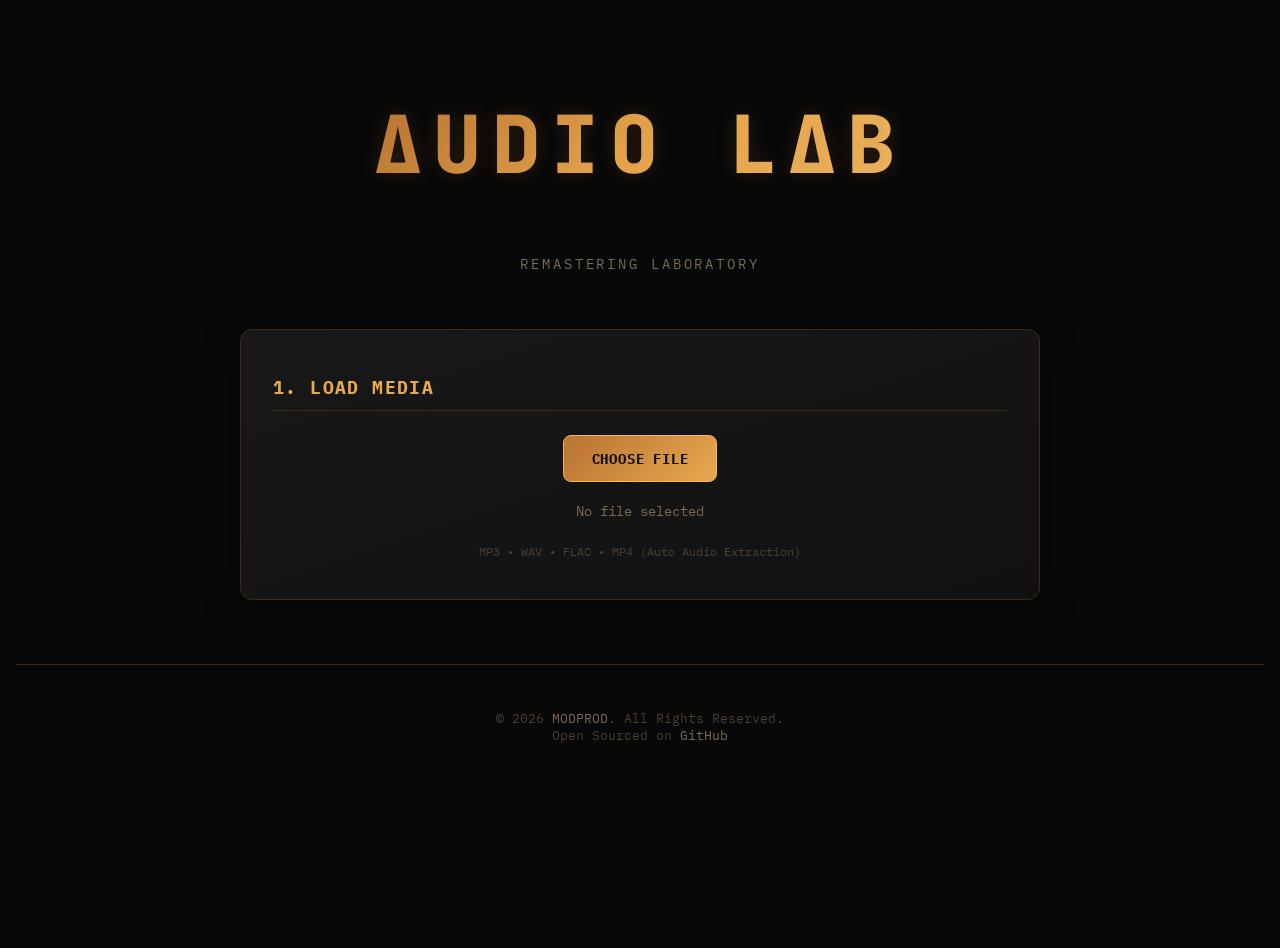
<file: index.html>
<!DOCTYPE html>
<html lang="fr">
<head>
    <meta charset="UTF-8">
    <meta name="viewport" content="width=device-width, initial-scale=1.0">
    <title>ΔUDIO LΔB | MODPROD</title>
    <meta name="description" content="Free online tool to remaster and enhance your audio tracks – EQ, compression, effects.">

    <!-- PWA Meta complet (comme tu l’as demandé) -->
    <meta name="theme-color" content="#ff8c00">
    <meta name="apple-mobile-web-app-capable" content="yes">
    <meta name="apple-mobile-web-app-status-bar-style" content="black-translucent">
    <meta name="apple-mobile-web-app-title" content="AudioLab Pro">

    <!-- Manifest -->
    <link rel="manifest" href="manifest.json">

    <!-- Toutes les icônes que tu as listées -->
    <link rel="icon" type="image/png" sizes="16x16"   href="assets/icon-16x16.png">
    <link rel="icon" type="image/png" sizes="32x32"   href="assets/icon-32x32.png">
    <link rel="icon" type="image/png" sizes="48x48"   href="assets/icon-48x48.png">
    <link rel="icon" type="image/png" sizes="64x64"   href="assets/icon-64x64.png">
    <link rel="icon" type="image/png" sizes="128x128" href="assets/icon-128x128.png">
    <link rel="icon" type="image/png" sizes="256x256" href="assets/icon-256x256.png">
    <link rel="icon" type="image/png" sizes="512x512" href="assets/icon-512x512.png">
    <link rel="apple-touch-icon" sizes="128x128" href="assets/icon-128x128.png">
    <link rel="apple-touch-icon" sizes="256x256" href="assets/icon-256x256.png">

    <!-- Fonts -->
    <link rel="preconnect" href="https://fonts.googleapis.com">
    <link rel="preconnect" href="https://fonts.gstatic.com" crossorigin>
    <link href="https://fonts.googleapis.com/css2?family=JetBrains+Mono:wght@800;900&family=IBM+Plex+Mono:wght@400;500;700&display=swap" rel="stylesheet">

    <style>
        :root {
            --copper: #b87333;
            --copper-light: #d4944a;
            --copper-bright:#e8a84e;
            --copper-glow: #f0b860;
            --black: #080808;
            --surface-1: #111111;
            --surface-2: #181818;
            --surface-3: #202020;
            --border-copper:#3d2a10;
            --text-primary: #e8ddd0;
            --text-muted: #7a6a58;
            --text-dim: #4a3f34;
        }

        body {
            font-family: 'IBM Plex Mono', monospace;
            background: var(--black);
            color: var(--text-primary);
            margin: 0;
            padding: 1.5rem 1rem;
            min-height: 100vh;
        }

        header {
            text-align: center;
            margin: 1.5rem 0 3.5rem;
        }

        .delta-title {
            font-family: 'JetBrains Mono', monospace;
            font-weight: 900;
            font-size: clamp(2.5rem, 8vw, 5rem);
            letter-spacing: 0.14em;
            background: linear-gradient(135deg, #b87333, #e8a84e, #f0b860);
            -webkit-background-clip: text;
            -webkit-text-fill-color: transparent;
            text-shadow: 0 0 20px rgba(184, 115, 51, 0.2);
            line-height: 1.05;
            display: inline-block;
            transition: transform 0.3s ease;
        }

        .delta-title:hover {
            transform: scale(1.02);
            filter: drop-shadow(0 0 10px rgba(184, 115, 51, 0.3));
        }

        .subtitle {
            margin-top: 0.9rem;
            font-size: 0.9rem;
            color: var(--text-muted);
            letter-spacing: 0.2em;
            text-transform: uppercase;
        }

        .container {
            max-width: 800px;
            margin: 0 auto;
        }

        .control-group {
            background: linear-gradient(162deg, #181818, #111111);
            padding: 1.8rem 2rem;
            border-radius: 12px;
            margin-bottom: 2rem;
            border: 1px solid var(--border-copper);
            box-shadow: 0 8px 32px rgba(0,0,0,0.5);
        }

        .control-group h3 {
            color: var(--copper-bright);
            font-size: 1.1rem;
            margin-bottom: 1.4rem;
            border-bottom: 1px solid var(--border-copper);
            padding-bottom: 0.7rem;
            letter-spacing: 0.08em;
            text-transform: uppercase;
        }

        .btn {
            padding: 0.85rem 1.7rem;
            border-radius: 8px;
            font-weight: 700;
            cursor: pointer;
            transition: all 0.2s ease;
            letter-spacing: 0.06em;
            display: inline-block;
            text-align: center;
            text-transform: uppercase;
            font-size: 0.85rem;
            border: none;
        }

        .btn-primary {
            background: linear-gradient(135deg, #b87333, #e8a84e);
            color: #0e0e0e;
            border: 1px solid #f0b860;
        }

        .btn-primary:hover {
            background: linear-gradient(135deg, #e8a84e, #f0b860);
            box-shadow: 0 0 20px rgba(232, 168, 78, 0.4);
            transform: translateY(-1px);
        }

        input[type="range"] {
            width: 100%;
            height: 6px;
            background: #222;
            border-radius: 4px;
            outline: none;
            -webkit-appearance: none;
        }

        input[type="range"]::-webkit-slider-thumb {
            -webkit-appearance: none;
            width: 18px;
            height: 18px;
            background: #f0b860;
            border-radius: 50%;
            border: 2px solid #000;
            cursor: pointer;
            box-shadow: 0 0 10px rgba(240, 184, 96, 0.4);
        }

        .slider-row {
            margin-bottom: 1.5rem;
        }

        .slider-label {
            display: flex;
            justify-content: space-between;
            font-size: 0.75rem;
            color: var(--text-muted);
            margin-bottom: 0.5rem;
            text-transform: uppercase;
        }

        .player-box {
            display: flex;
            flex-direction: column;
            align-items: center;
            gap: 1rem;
        }

        .hidden { display: none; }

        #playback-status {
            font-size: 0.7rem;
            color: var(--copper-light);
            background: rgba(184, 115, 51, 0.1);
            padding: 2px 8px;
            border-radius: 4px;
        }

        #install-btn {
            margin: 1rem auto;
            display: none;
            padding: 0.9rem 2rem;
            font-size: 1rem;
        }

        footer {
            margin-top: 4rem;
            padding-top: 2rem;
            border-top: 1px solid var(--border-copper);
            text-align: center;
            font-size: 0.8rem;
            color: var(--text-dim);
        }

        footer a { color: var(--text-muted); text-decoration: none; }
        footer a:hover { color: var(--copper-bright); }
    </style>
</head>
<body>

<header>
    <h1 class="delta-title">ΔUDIO LΔB</h1>
    <p class="subtitle">Remastering Laboratory</p>
    <button id="install-btn" class="btn btn-primary">Installer ΔUDIO LΔB</button>
</header>

<main class="container">
    <!-- Step 1: Import -->
    <section id="import-section" class="control-group">
        <h3>1. Load Media</h3>
        <div style="margin: 1.5rem 0; text-align: center;">
            <label for="audioFile" class="btn btn-primary">
                Choose File
            </label>
            <input type="file" id="audioFile" accept="audio/*,video/mp4" class="hidden"/>
            <p id="fileName" style="margin-top:1.2rem; color:var(--text-muted); font-size: 0.85rem;">No file selected</p>
        </div>
        <p style="font-size:0.75rem; color:var(--text-dim); text-align: center;">
            MP3 • WAV • FLAC • MP4 (Auto Audio Extraction)
        </p>
    </section>

    <!-- Step 2: Lab (Controls) -->
    <section id="lab-section" class="control-group hidden">
        <div style="display: flex; justify-content: space-between; align-items: center; margin-bottom: 1.5rem;">
            <h3>2. Mixing Studio</h3>
            <span id="playback-status" class="mono">STOPPED</span>
        </div>
        <div class="player-box mb-8">
            <audio id="audio-player"></audio>
            <button id="play-btn" class="btn btn-primary" style="width: 100%;">PLAY / PAUSE</button>
        </div>
        <div style="display: grid; grid-template-columns: repeat(auto-fit, minmax(250px, 1fr)); gap: 1.5rem;">
            <div class="slider-row">
                <div class="slider-label"><span>Gain (Volume)</span><span id="val-gain">1.0</span></div>
                <input type="range" id="gain-control" min="0" max="2" step="0.01" value="1">
            </div>
            <div class="slider-row">
                <div class="slider-label"><span>Bass Boost</span><span id="val-bass">0 dB</span></div>
                <input type="range" id="bass-control" min="-10" max="20" step="1" value="0">
            </div>
            <div class="slider-row">
                <div class="slider-label"><span>Clarity (Highs)</span><span id="val-treble">0 dB</span></div>
                <input type="range" id="treble-control" min="-10" max="20" step="1" value="0">
            </div>
            <div class="slider-row">
                <div class="slider-label"><span>Punch (Compressor)</span><span id="val-comp">-24 dB</span></div>
                <input type="range" id="comp-control" min="-60" max="0" step="1" value="-24">
            </div>
        </div>
        <div style="margin-top: 2.5rem; text-align: center;">
            <button id="export-btn" class="btn btn-primary" style="width: 100%; padding: 1.2rem;">
                Export Master (.WAV)
            </button>
        </div>
    </section>
</main>

<footer>
    <p>© <span id="currentYear"></span> <a href="https://puter.com/mbdr.ai" target="_blank" rel="noopener">MODPROD</a>. All Rights Reserved.<br>
    Open Sourced on <a href="https://github.com/mbdr-byte/audio-remaster" target="_blank" rel="noopener">GitHub</a></p>
</footer>

<script>
document.getElementById('currentYear').textContent = new Date().getFullYear();

// ─── PWA Install Prompt ────────────────────────────────
let deferredPrompt;
const installBtn = document.getElementById('install-btn');

window.addEventListener('beforeinstallprompt', (e) => {
    e.preventDefault();
    deferredPrompt = e;
    installBtn.style.display = 'inline-block';
});

installBtn.addEventListener('click', async () => {
    if (deferredPrompt) {
        deferredPrompt.prompt();
        const { outcome } = await deferredPrompt.userChoice;
        console.log(`Install prompt outcome: ${outcome}`);
        deferredPrompt = null;
        installBtn.style.display = 'none';
    }
});

// ─── Service Worker Registration ───────────────────────
if ('serviceWorker' in navigator) {
    window.addEventListener('load', () => {
        navigator.serviceWorker.register('/sw.js')
            .then(reg => console.log('Service Worker registered', reg.scope))
            .catch(err => console.error('Service Worker registration failed:', err));
    });
}

// ─── Audio Engine ────────────────────────────────
let audioCtx, source, gainNode, bassNode, trebleNode, compressor;
const player = document.getElementById('audio-player');
const playBtn = document.getElementById('play-btn');

function initAudio() {
    if (audioCtx) return;
    audioCtx = new (window.AudioContext || window.webkitAudioContext)();

    source = audioCtx.createMediaElementSource(player);
    gainNode = audioCtx.createGain();
    bassNode = audioCtx.createBiquadFilter();
    trebleNode = audioCtx.createBiquadFilter();
    compressor = audioCtx.createDynamicsCompressor();

    bassNode.type = "lowshelf";
    bassNode.frequency.value = 250;
    trebleNode.type = "highshelf";
    trebleNode.frequency.value = 3500;

    source.connect(bassNode);
    bassNode.connect(trebleNode);
    trebleNode.connect(compressor);
    compressor.connect(gainNode);
    gainNode.connect(audioCtx.destination);
}

// File Management
document.getElementById('audioFile').addEventListener('change', e => {
    const file = e.target.files[0];
    if (file) {
        const url = URL.createObjectURL(file);
        player.src = url;
        document.getElementById('fileName').textContent = `File: ${file.name}`;
        document.getElementById('lab-section').classList.remove('hidden');
        initAudio();
    }
});

// Playback Controls
playBtn.onclick = () => {
    if (audioCtx && audioCtx.state === 'suspended') audioCtx.resume();
    if (player.paused) {
        player.play();
        document.getElementById('playback-status').textContent = "PLAYING";
    } else {
        player.pause();
        document.getElementById('playback-status').textContent = "PAUSED";
    }
};

// Real-time Updates
document.getElementById('gain-control').oninput = (e) => {
    if (gainNode) gainNode.gain.value = e.target.value;
    document.getElementById('val-gain').textContent = parseFloat(e.target.value).toFixed(2);
};

document.getElementById('bass-control').oninput = (e) => {
    if (bassNode) bassNode.gain.value = e.target.value;
    document.getElementById('val-bass').textContent = e.target.value + " dB";
};

document.getElementById('treble-control').oninput = (e) => {
    if (trebleNode) trebleNode.gain.value = e.target.value;
    document.getElementById('val-treble').textContent = e.target.value + " dB";
};

document.getElementById('comp-control').oninput = (e) => {
    if (compressor) compressor.threshold.value = e.target.value;
    document.getElementById('val-comp').textContent = e.target.value + " dB";
};

// ─── Real WAV Export ────────────────────────────────
document.getElementById('export-btn').onclick = async () => {
    const btn = document.getElementById('export-btn');
    btn.disabled = true;
    btn.textContent = "PROCESSING MASTER...";

    try {
        if (!player.src || !audioCtx) throw new Error("No audio loaded");

        const originalBuffer = await fetch(player.src)
            .then(r => r.arrayBuffer())
            .then(ab => audioCtx.decodeAudioData(ab));

        const offlineCtx = new OfflineAudioContext({
            numberOfChannels: originalBuffer.numberOfChannels,
            length: originalBuffer.length,
            sampleRate: originalBuffer.sampleRate
        });

        const offlineSource = offlineCtx.createBufferSource();
        offlineSource.buffer = originalBuffer;

        const offlineGain = offlineCtx.createGain();
        const offlineBass = offlineCtx.createBiquadFilter();
        const offlineTreble = offlineCtx.createBiquadFilter();
        const offlineComp = offlineCtx.createDynamicsCompressor();

        offlineBass.type = "lowshelf";
        offlineBass.frequency.value = 250;
        offlineTreble.type = "highshelf";
        offlineTreble.frequency.value = 3500;

        offlineGain.gain.value = document.getElementById('gain-control').value;
        offlineBass.gain.value = document.getElementById('bass-control').value;
        offlineTreble.gain.value = document.getElementById('treble-control').value;
        offlineComp.threshold.value = document.getElementById('comp-control').value;

        offlineSource.connect(offlineBass);
        offlineBass.connect(offlineTreble);
        offlineTreble.connect(offlineComp);
        offlineComp.connect(offlineGain);
        offlineGain.connect(offlineCtx.destination);

        offlineSource.start(0);

        const renderedBuffer = await offlineCtx.startRendering();

        const wavBlob = bufferToWave(renderedBuffer);

        const url = URL.createObjectURL(wavBlob);
        const a = document.createElement('a');
        a.href = url;
        a.download = 'remastered_audio.wav';
        document.body.appendChild(a);
        a.click();
        document.body.removeChild(a);
        URL.revokeObjectURL(url);

        alert("Master exported successfully!");

    } catch (err) {
        console.error("Export error:", err);
        alert("Export failed: " + err.message);
    } finally {
        btn.disabled = false;
        btn.textContent = "Export Master (.WAV)";
    }
};

// Buffer to WAV function
function bufferToWave(buffer) {
    const numChannels = buffer.numberOfChannels;
    const sampleRate = buffer.sampleRate;
    const length = buffer.length * numChannels * 2 + 44;
    const arrayBuffer = new ArrayBuffer(length);
    const view = new DataView(arrayBuffer);

    writeString(view, 0, 'RIFF');
    view.setUint32(4, 36 + buffer.length * numChannels * 2, true);
    writeString(view, 8, 'WAVE');
    writeString(view, 12, 'fmt ');
    view.setUint32(16, 16, true);
    view.setUint16(20, 1, true);
    view.setUint16(22, numChannels, true);
    view.setUint32(24, sampleRate, true);
    view.setUint32(28, sampleRate * numChannels * 2, true);
    view.setUint16(32, numChannels * 2, true);
    view.setUint16(34, 16, true);
    writeString(view, 36, 'data');
    view.setUint32(40, buffer.length * numChannels * 2, true);

    let offset = 44;
    for (let i = 0; i < buffer.length; i++) {
        for (let channel = 0; channel < numChannels; channel++) {
            const sample = Math.max(-1, Math.min(1, buffer.getChannelData(channel)[i]));
            view.setInt16(offset, sample < 0 ? sample * 0x8000 : sample * 0x7FFF, true);
            offset += 2;
        }
    }

    return new Blob([arrayBuffer], { type: 'audio/wav' });
}

function writeString(view, offset, string) {
    for (let i = 0; i < string.length; i++) {
        view.setUint8(offset + i, string.charCodeAt(i));
    }
}
</script>
</body>
</html>
</file>
